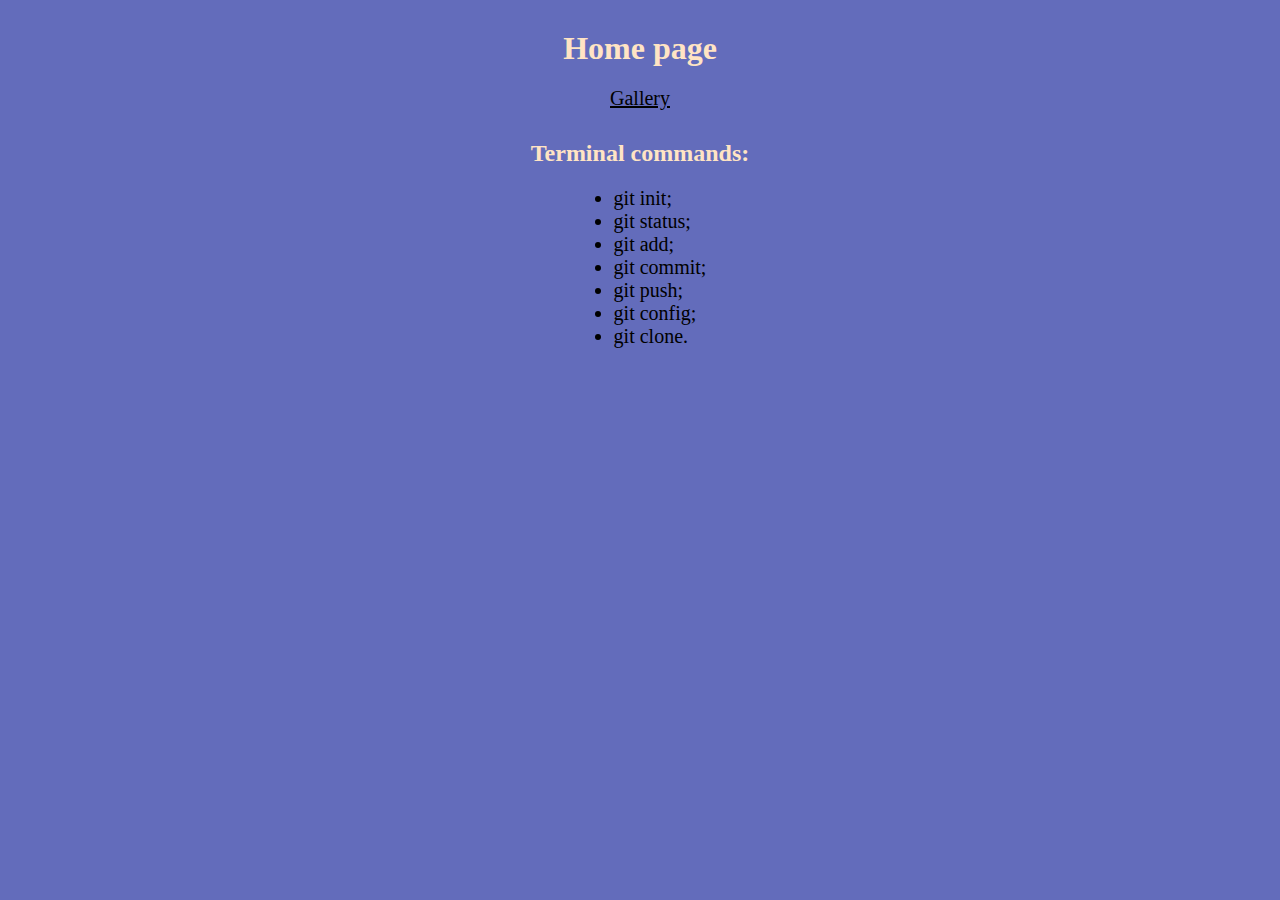
<file: index.html>
<!DOCTYPE html>
<html lang="en">
<head>
    <meta charset="UTF-8">
    <meta http-equiv="X-UA-Compatible" content="IE=edge">
    <meta name="viewport" content="width=device-width, initial-scale=1.0">
    <title>Document</title>
    <link rel="stylesheet" href="style.css">
</head>
<body>
    <header>
        <h1>Home page</h1>
    </header>
    <nav class="gallery">
        <a href="./pages/gallery.html">Gallery</a>
    </nav>
<h2 class="h2 main_tittle"> Terminal commands:</h2>
    <div class="git">
        <ul class="li">
            <li>git init;</li>
            <li>git status;</li>
            <li>git add;</li>
            <li>git commit;</li>
            <li>git push;</li>
            <li>git config;</li>
            <li>git clone.</li>
        </ul>
    </div>
</body>
</html>
</file>
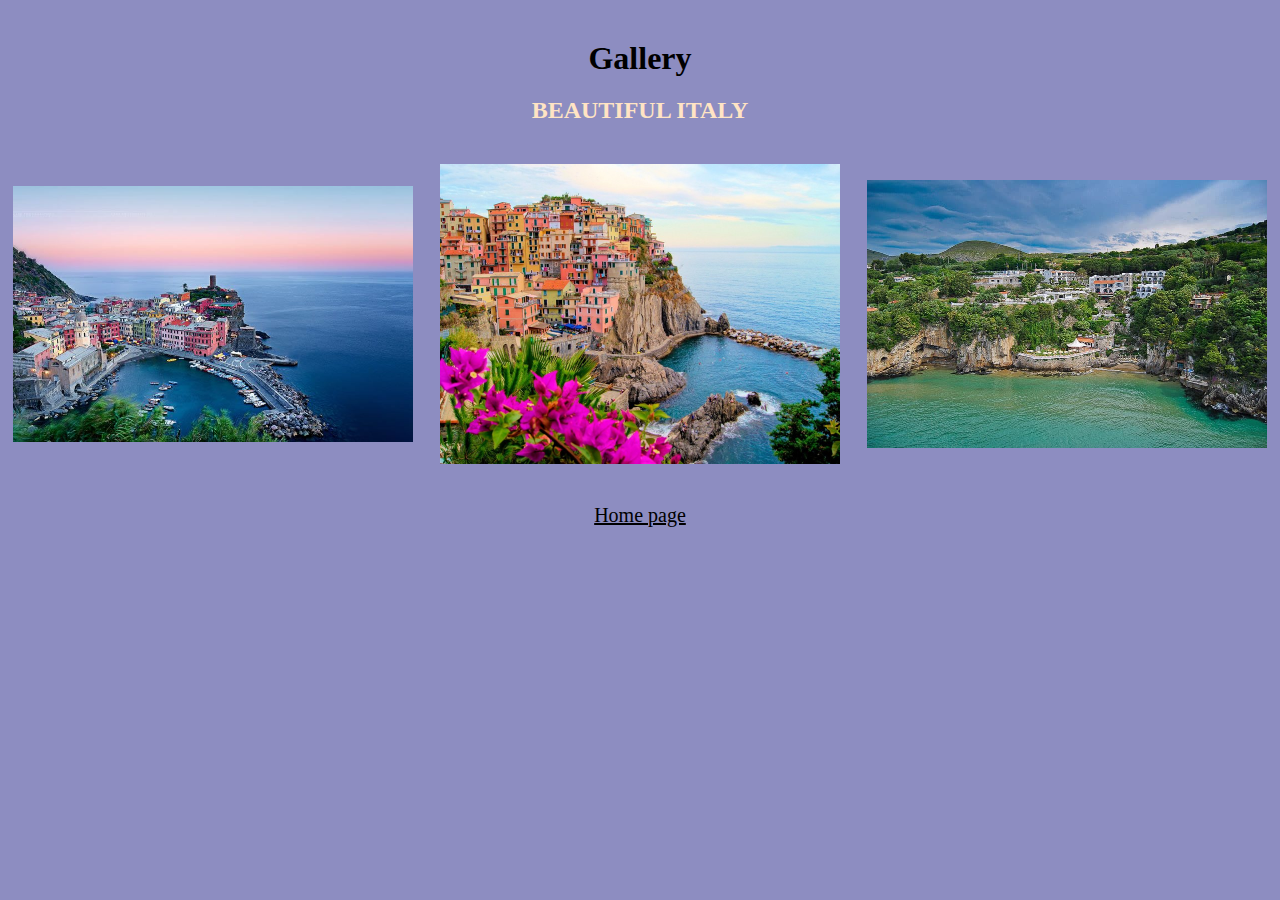
<file: pages/gallery.html>
<!DOCTYPE html>
<html lang="en">

<head>
    <meta charset="UTF-8">
    <meta http-equiv="X-UA-Compatible" content="IE=edge">
    <meta name="viewport" content="width=device-width, initial-scale=1.0">
    <title>Document</title>
    <link rel="stylesheet" href="styles.css">
</head>
<body>
    <header>
        <h1>Gallery</h1>
    </header>
    <h2>BEAUTIFUL ITALY</h2>
    <div class="center">
        <img src="./Images/1.jpg" alt="">
        <img src="./Images/2.jpg" alt="">
        <img src="./Images/3.jpg" alt="">
    </div>
    <nav class="Home_page">
        <a href="../index.html">Home page</a>
    </nav>
</body>
</html>
</file>
<file: style.css>
h1,
h2,
h3,
h4,
h5,
h6 {
    margin: 0;
    padding: 0;
}
body {
    font-family: Cambria, Cochin, Georgia, Times, 'Times New Roman', sans-serif;
    background: rgb(99, 108, 187);
    margin: 0 auto;
}
header {
    text-align: center;
    margin: 0;
    text-transform: unset;
}
a {
    color: black;
    font-size: 20px;
}
nav {
    text-align: center;
    padding-top: 20px;
}
h1 {
    padding-top: 30px;
    color: bisque;
}
h2 {
    text-align: center;
    padding-top: 30px;
    color: bisque;
}
div {
    display: flex;
    align-items: center;
    justify-content: center;
    font-size: 20px;
}
</file>
<file: pages/styles.css>
h1,
h2,
h3,
h4,
h5,
h6 {
    margin: 0;
    padding: 0;
}
* {
    margin: 0;
    padding: 0;
}
body {
    font-family: Cambria, Cochin, Georgia, Times, 'Times New Roman', sans-serif;
    background: rgb(141, 141, 193);
    margin: 0 auto;
}

header {
    text-align: center;
    margin: 0;
    text-transform: unset;
    padding-top: 10px;
}
a {
    color: black;
    font-size: 20px;
}
nav {
    text-align: center;
    padding-top: 40px;
}
h1 {
    text-align: center;
    padding-top: 30px;
    color: black;
}
h2 {
    text-align: center;
    padding-top: 20px;
    color: bisque;
}
div {
    align-items: center;
    display: flex;
    flex-direction: row;
    justify-content: space-between;
}
img {
    display: block;
    width: 400px;
    margin: 0px auto;
    margin-top: 40px;
}
</file>
